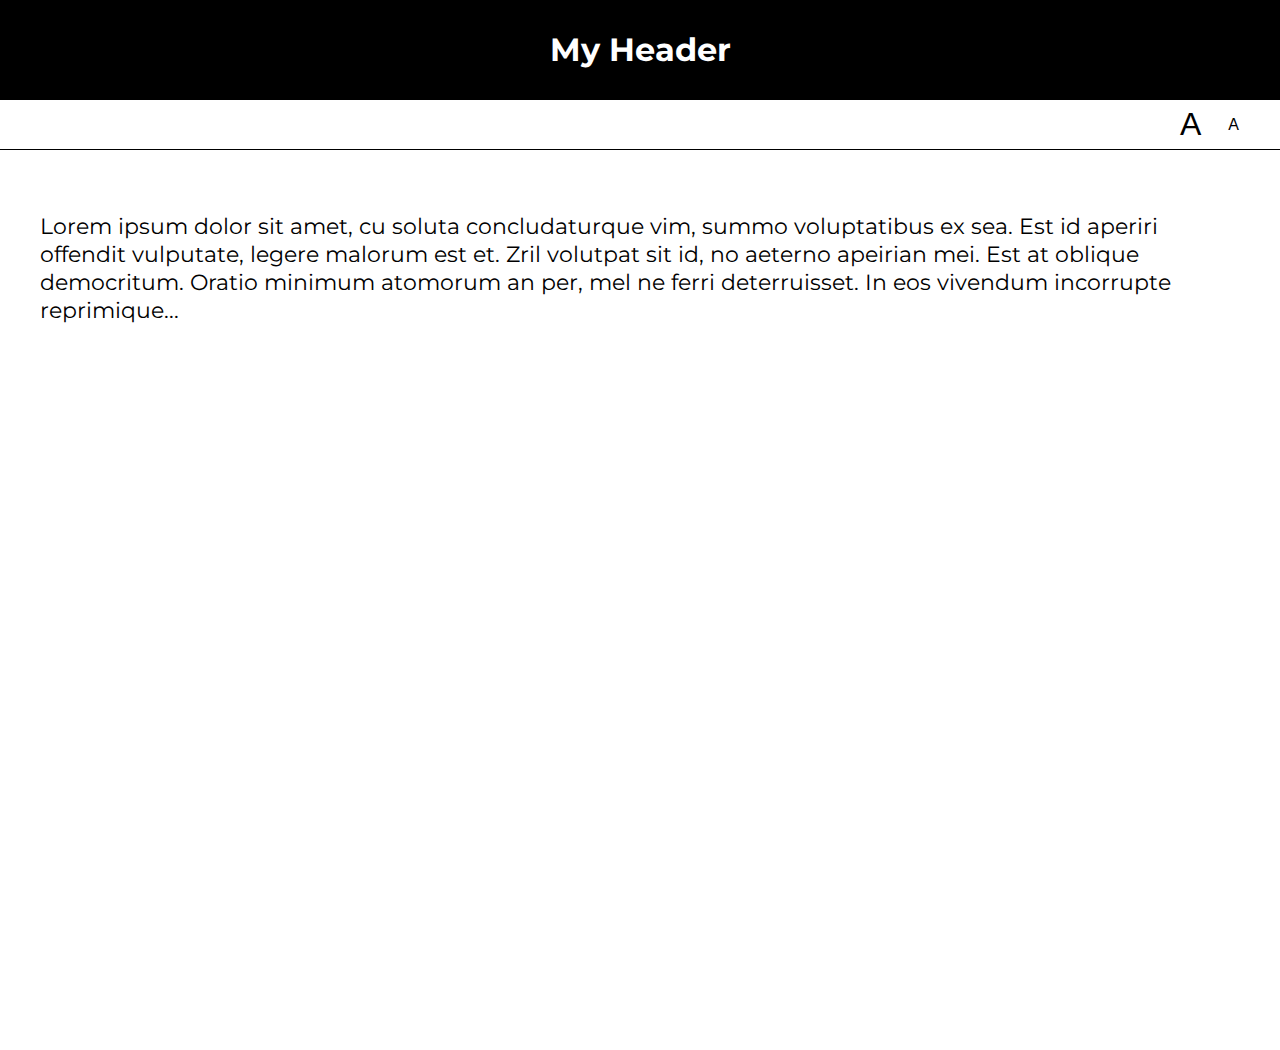
<file: lab06/01-font-switcher/index.html>
<!DOCTYPE html>
<html lang="en">
<head>
    <meta charset="UTF-8">
    <title>Lab 05: Font Switcher</title>
      <link rel="stylesheet" href="../style.css">
      <script src="index.js" defer></script>
</head>
<body class="high-contrast">
    <div class="container">

        <header><h1>My Header</h1></header>

        <nav>
            <button id="a1" title="Make font bigger">A</button>
            <button id="a2" title="Make font smaller">A</button>
        </nav>

        <div class="content">
            <p>
                Lorem ipsum dolor sit amet, cu soluta concludaturque vim,
                summo voluptatibus ex sea. Est id aperiri offendit vulputate,
                legere malorum est et. Zril volutpat sit id, no aeterno apeirian
                mei. Est at oblique democritum. Oratio minimum atomorum an per,
                mel ne ferri deterruisset. In eos vivendum incorrupte reprimique...
            </p>
        </div>

    </div>
</body>
</html>
</file>
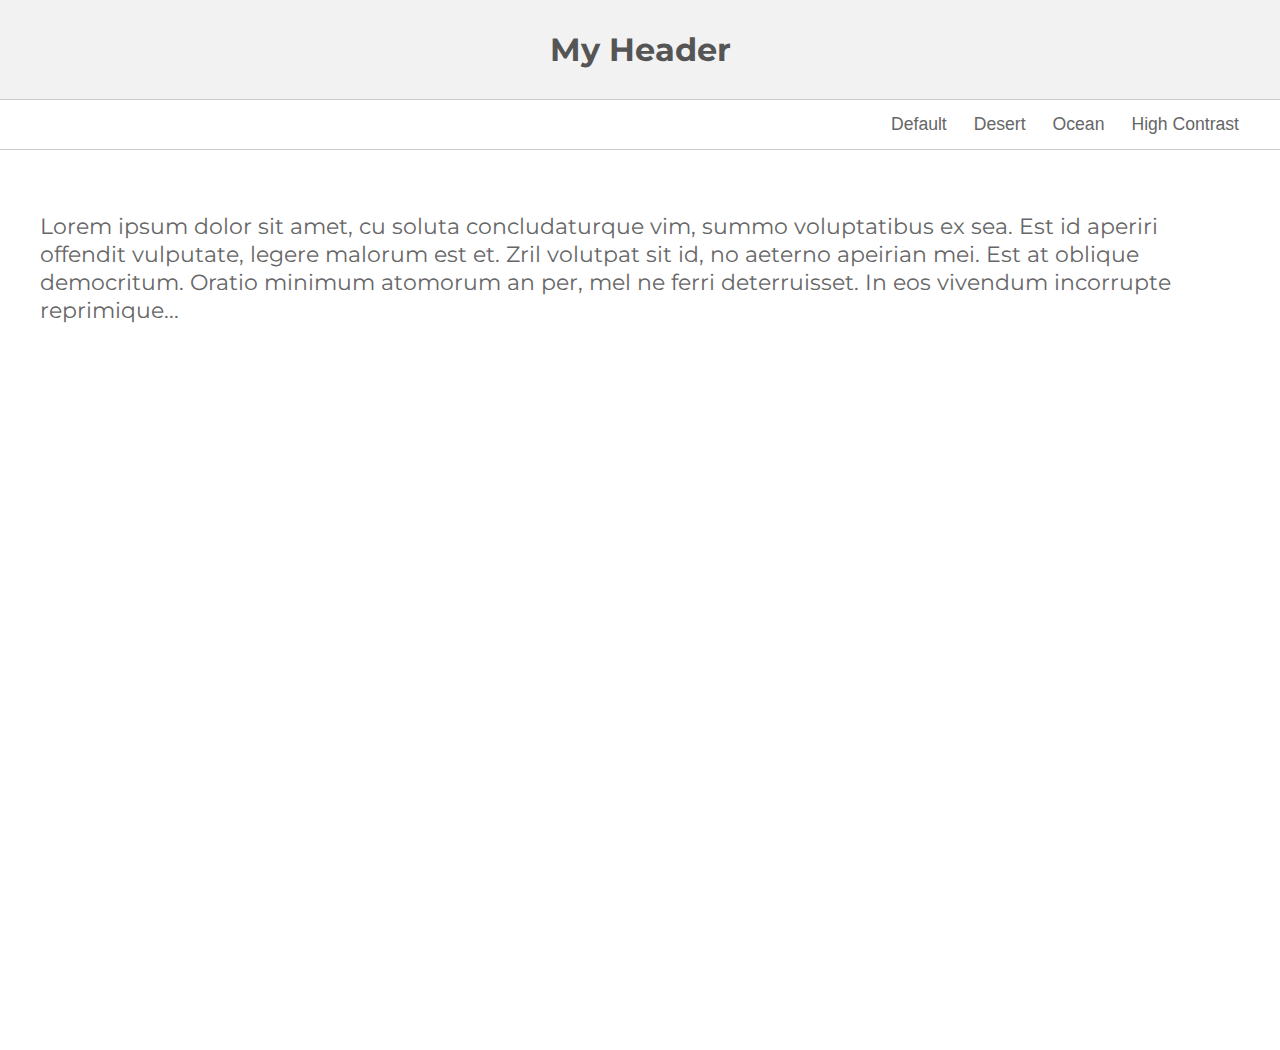
<file: lab06/02-theme-switcher/index.html>
<!DOCTYPE html>
<html lang="en" >

<head>
    <meta charset="UTF-8">
    <title>Lab 05: Theme Switcher</title>
    <link rel="stylesheet" href="../style.css">
    <script src="index.js" defer></script>
  
</head>

<body>

    <section class="container">
        <header><h1>My Header</h1></header>
        <nav>
            <button id="default" title="Change to 'Default' theme">Default</button>
            <button id="desert" title="Change to 'Desert' theme">Desert</button>
            <button id="ocean" title="Change to 'Ocean' theme">Ocean</button>
            <button id="high-contrast" title="Change to 'High Contrast' theme">High Contrast</button>
        </nav>
        <div class="content">
            <p>Lorem ipsum dolor sit amet, cu soluta concludaturque vim, summo voluptatibus ex sea. Est id aperiri offendit vulputate, legere malorum est et. Zril volutpat sit id, no aeterno apeirian mei. Est at oblique democritum. Oratio minimum atomorum an per,
            mel ne ferri deterruisset. In eos vivendum incorrupte reprimique...</p>
        </div>
    </section>
</body>

</html>
</file>
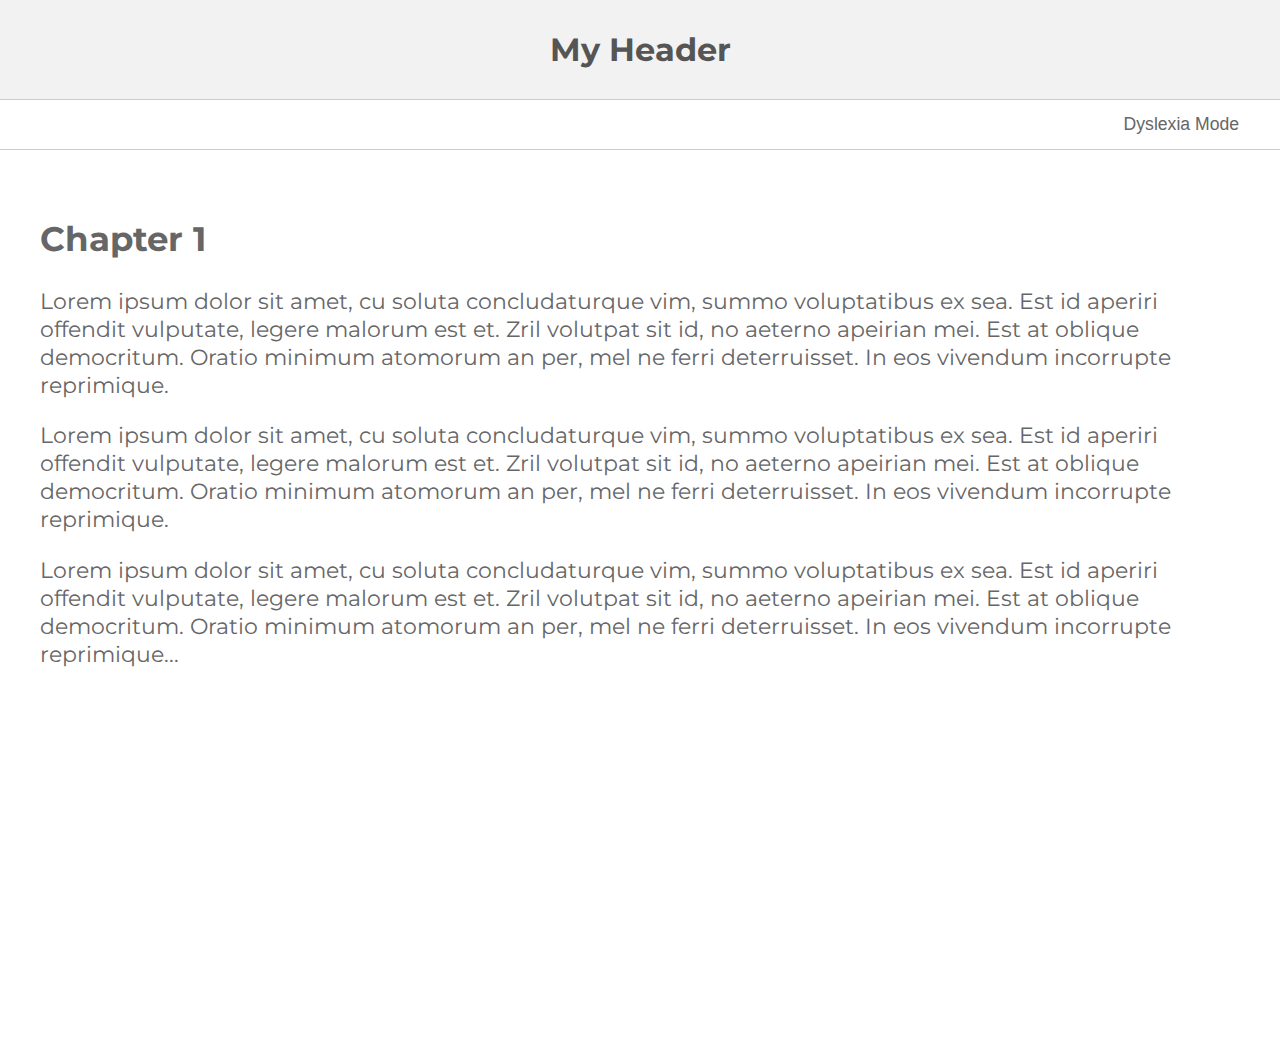
<file: lab06/03-dyslexia-mode/index.html>
<!DOCTYPE html>
<html lang="en">
<head>
    <meta charset="UTF-8">
    <title>Lab 05: Dyslexia Mode</title>
      <link rel="stylesheet" href="../style.css">
      <script src="index.js" defer></script>
</head>
<body>
    <div class="container">

        <header><h1>My Header</h1></header>

        <nav>
            <button id="dyslexia-toggle" href="#">Dyslexia Mode</button>
        </nav>

        <div class="content">
            <h2>Chapter 1</h2>
            <p>
                Lorem ipsum dolor sit amet, cu soluta concludaturque vim,
                summo voluptatibus ex sea. Est id aperiri offendit vulputate,
                legere malorum est et. Zril volutpat sit id, no aeterno apeirian
                mei. Est at oblique democritum. Oratio minimum atomorum an per,
                mel ne ferri deterruisset. In eos vivendum incorrupte reprimique.

            </p>

            <p>
                Lorem ipsum dolor sit amet, cu soluta concludaturque vim,
                summo voluptatibus ex sea. Est id aperiri offendit vulputate,
                legere malorum est et. Zril volutpat sit id, no aeterno apeirian
                mei. Est at oblique democritum. Oratio minimum atomorum an per,
                mel ne ferri deterruisset. In eos vivendum incorrupte reprimique.
                
            </p>

            <p>
                Lorem ipsum dolor sit amet, cu soluta concludaturque vim,
                summo voluptatibus ex sea. Est id aperiri offendit vulputate,
                legere malorum est et. Zril volutpat sit id, no aeterno apeirian
                mei. Est at oblique democritum. Oratio minimum atomorum an per,
                mel ne ferri deterruisset. In eos vivendum incorrupte reprimique...
                
            </p>
        </div>

    </div>
</body>
</html>
</file>
<file: lab06/style.css>
@import url(https://fonts.googleapis.com/css?family=Montserrat:400,700);

document, body {
   margin: 0px;
   font-family: 'Montserrat';
}

body * {
   box-sizing: border-box;
}

.container {
    min-height: 100vh;
    display: flex;
    flex-direction: column;
}

header, nav {
   display: flex;
   justify-content: center;
   height: 100%;
}

header {
    align-items: center;
    color: #555;
    border-bottom: solid 1px #CCC;
    background-color: #F2F2F2;
    height: 100px;
}
nav {
    height: 50px;
    border-bottom: solid 1px #CCC;
    justify-content: flex-end;
    padding-right: 20px;
}

button {
    background-color: transparent;
    border: 0px;
    text-decoration: none;
    font-size: 1.1em;
    color: #666;
    margin-right: 15px;
}

#a1 {
   font-size: 2em;
}
#a2 {
   font-size: 1em;
}

.content {
   padding: 40px;
   font-size: 1.4em;
   color: #666;
   min-height: 100vh;
}


/******************/
/* Custom Classes */
/******************/

.ocean header {
   background: #434a6c;
   color: white;
   font-family: 'Montserrat';
}
.ocean button, .ocean .content {
    color: #434a6c;
}
.ocean .content {
   background: #99cccc;
   line-height: 1.6em;
}
.ocean header, .ocean nav {
    border-bottom: solid 1px #434a6c;
}

.desert header {
    background: #A8651E;
    color: #EFDEC2;
}
.desert button {
    color: #A8651E;
}
.desert .content {
    background: #EFDEC2;
    color: #A8651E;
}
.desert header, .desert nav {
    border-bottom: solid 1px #774713;
}

.high-contrast header {
    background: black;
    color: white;
}
.high-contrast .content {
    background: white;
    color: black;
}
.high-contrast header, .high-contrast nav {
    border-bottom: solid 1px black;
}
.high-contrast header {
    background: black;
    color: white;
}
.high-contrast button {
    color: black;
}

.dyslexia-mode{
    letter-spacing: 0.35ch;
    word-spacing: 1.225ch;
    font-variant-ligatures: none;
    line-height: 2.0;
    font-weight: 700;
    font-size: 1.2em;
}

.dyslexia-mode .content{
    width: 50%;
    margin: 0 auto;
}
</file>
